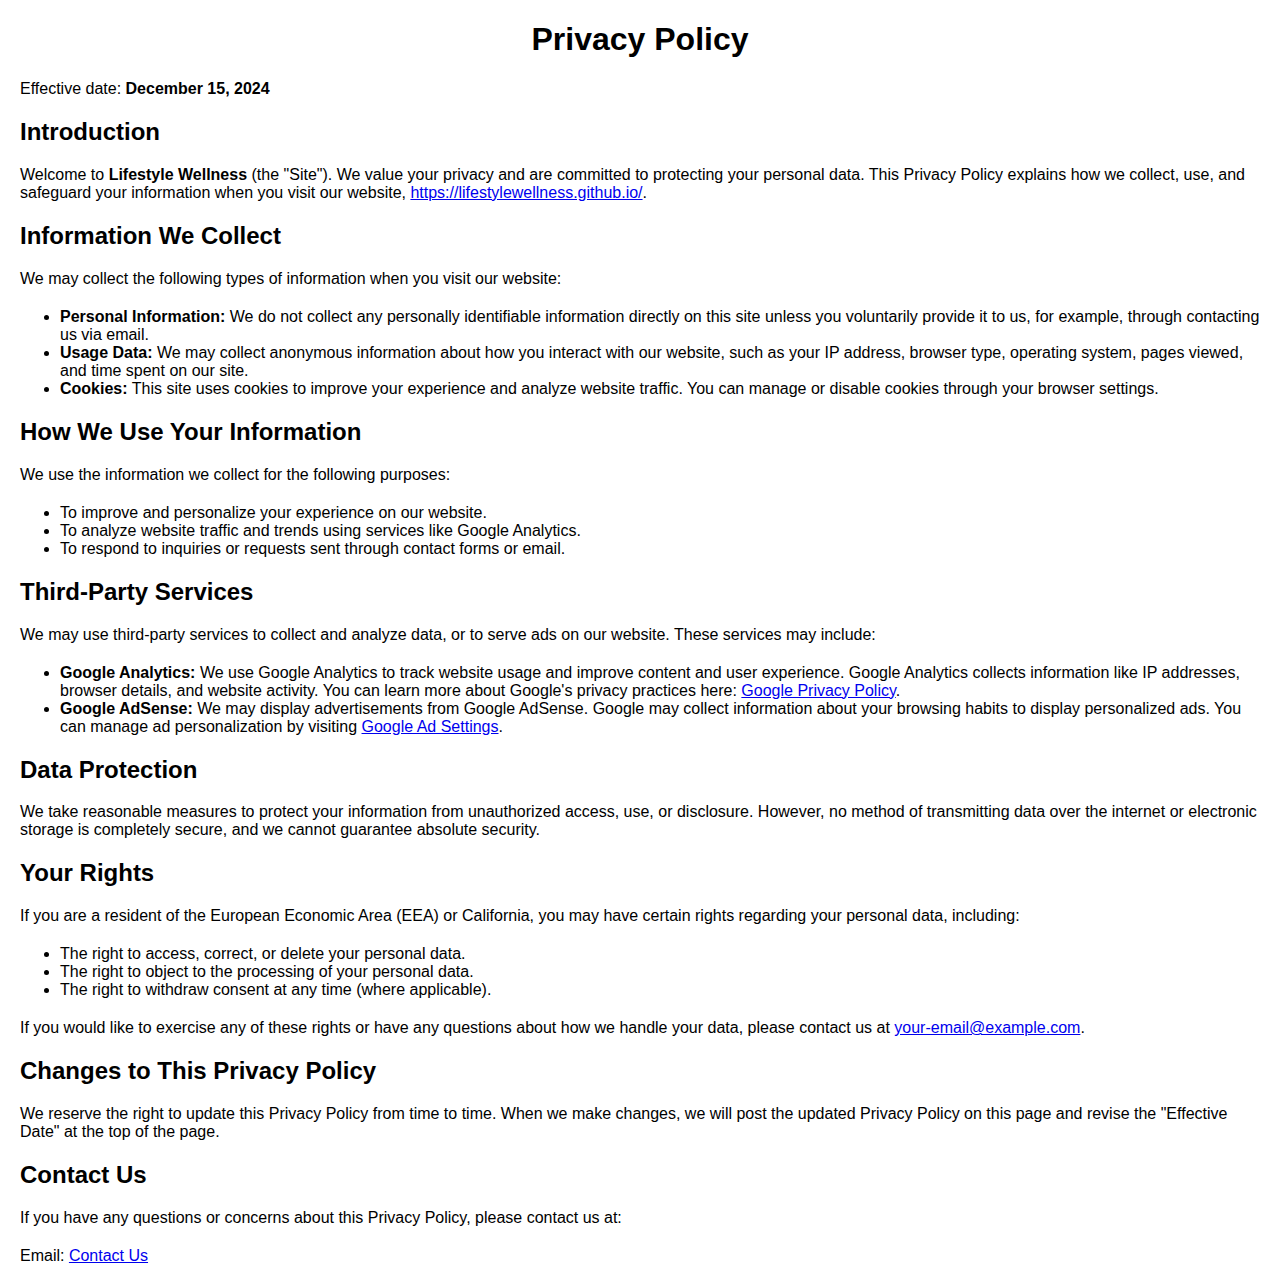
<file: privacy-policy.html>
<!DOCTYPE html>
<html lang="en">
<head>
    <meta charset="UTF-8">
    <meta name="viewport" content="width=device-width, initial-scale=1.0">
    <meta name="description" content="Privacy Policy for Lifestyle Wellness website">
    <title>Privacy Policy</title>
    <style>
        body { font-family: Arial, sans-serif; margin: 20px; }
        h1 { text-align: center; }
        p { margin-bottom: 20px; }
        ul { margin-bottom: 20px; }
    </style>
</head>
<body>
    <h1>Privacy Policy</h1>
    <p>Effective date: <strong>December 15, 2024</strong></p>

    <h2>Introduction</h2>
    <p>Welcome to <strong>Lifestyle Wellness</strong> (the "Site"). We value your privacy and are committed to protecting your personal data. This Privacy Policy explains how we collect, use, and safeguard your information when you visit our website, <a href="https://lifestylewellness.github.io/">https://lifestylewellness.github.io/</a>.</p>

    <h2>Information We Collect</h2>
    <p>We may collect the following types of information when you visit our website:</p>
    <ul>
        <li><strong>Personal Information:</strong> We do not collect any personally identifiable information directly on this site unless you voluntarily provide it to us, for example, through contacting us via email.</li>
        <li><strong>Usage Data:</strong> We may collect anonymous information about how you interact with our website, such as your IP address, browser type, operating system, pages viewed, and time spent on our site.</li>
        <li><strong>Cookies:</strong> This site uses cookies to improve your experience and analyze website traffic. You can manage or disable cookies through your browser settings.</li>
    </ul>

    <h2>How We Use Your Information</h2>
    <p>We use the information we collect for the following purposes:</p>
    <ul>
        <li>To improve and personalize your experience on our website.</li>
        <li>To analyze website traffic and trends using services like Google Analytics.</li>
        <li>To respond to inquiries or requests sent through contact forms or email.</li>
    </ul>

    <h2>Third-Party Services</h2>
    <p>We may use third-party services to collect and analyze data, or to serve ads on our website. These services may include:</p>
    <ul>
        <li><strong>Google Analytics:</strong> We use Google Analytics to track website usage and improve content and user experience. Google Analytics collects information like IP addresses, browser details, and website activity. You can learn more about Google's privacy practices here: <a href="https://policies.google.com/privacy" target="_blank">Google Privacy Policy</a>.</li>
        <li><strong>Google AdSense:</strong> We may display advertisements from Google AdSense. Google may collect information about your browsing habits to display personalized ads. You can manage ad personalization by visiting <a href="https://adssettings.google.com/" target="_blank">Google Ad Settings</a>.</li>
    </ul>

    <h2>Data Protection</h2>
    <p>We take reasonable measures to protect your information from unauthorized access, use, or disclosure. However, no method of transmitting data over the internet or electronic storage is completely secure, and we cannot guarantee absolute security.</p>

    <h2>Your Rights</h2>
    <p>If you are a resident of the European Economic Area (EEA) or California, you may have certain rights regarding your personal data, including:</p>
    <ul>
        <li>The right to access, correct, or delete your personal data.</li>
        <li>The right to object to the processing of your personal data.</li>
        <li>The right to withdraw consent at any time (where applicable).</li>
    </ul>
    <p>If you would like to exercise any of these rights or have any questions about how we handle your data, please contact us at <a href="mailto:your-email@example.com">your-email@example.com</a>.</p>

    <h2>Changes to This Privacy Policy</h2>
    <p>We reserve the right to update this Privacy Policy from time to time. When we make changes, we will post the updated Privacy Policy on this page and revise the "Effective Date" at the top of the page.</p>

    <h2>Contact Us</h2>
    <p>If you have any questions or concerns about this Privacy Policy, please contact us at:</p>
    <p>Email: <a href="mailto:lifestyle@example.com">Contact Us</a></p>

</body>
</html>
</file>
